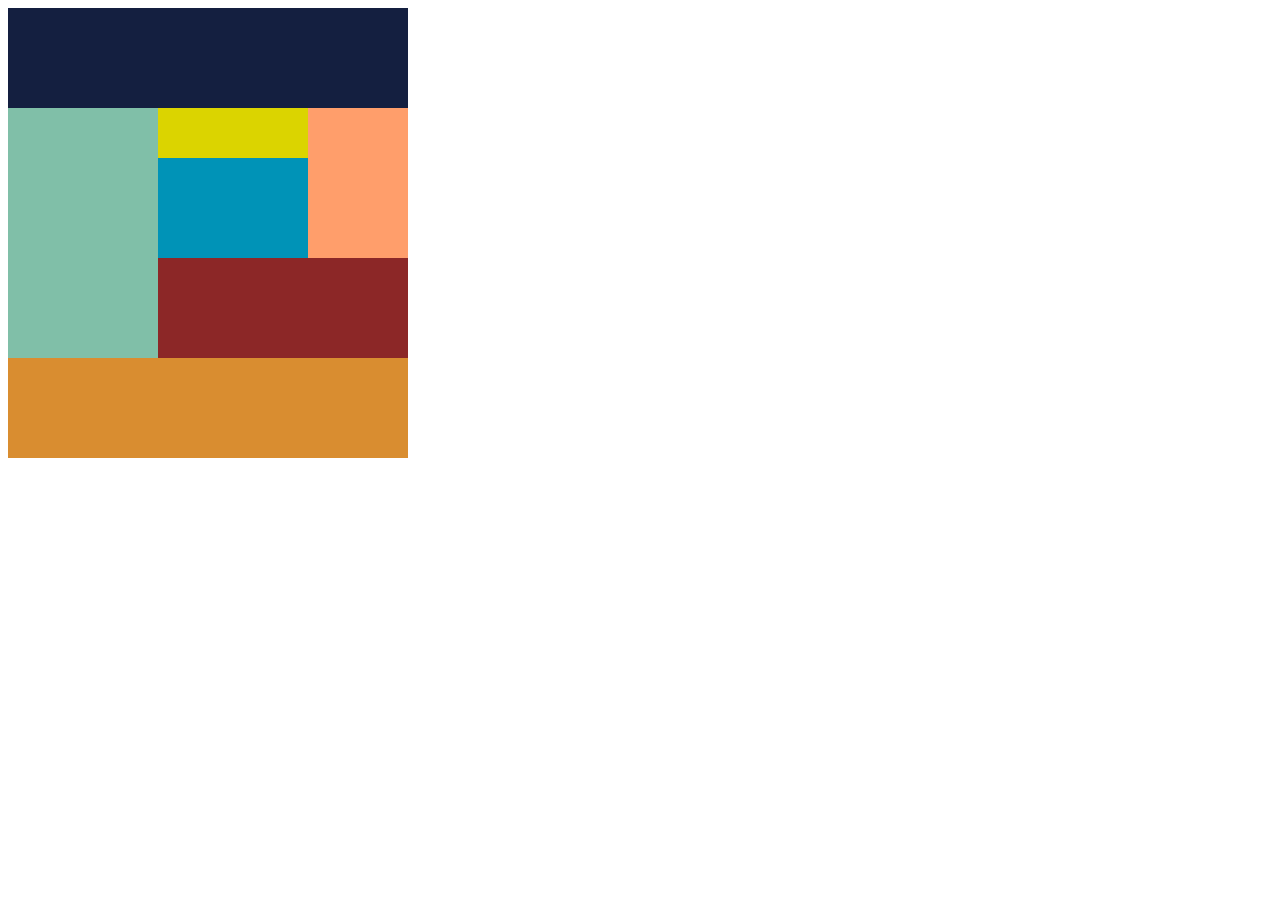
<file: 1-1/index.html>
<!DOCTYPE html>
<html lang="en">
    <head>
        <meta charset="UTF-8">
        <meta http-equiv="X-UA-Compatible" content="IE=edge">
        <meta name="viewport" content="width=device-width, initial-scale=1.0">
        <title>Document</title>
        <link rel="stylesheet" href="css/style.css">
        <link rel="stylesheet" href="css/styleTablet.css">
        <link rel="stylesheet" href="css/styleMobile.css">
    </head>
    <body>
        <header></header>
        <main>
            <div class="box-0"></div>
            <div class="group-0">
                <div class="group-1">
                    <div class="box-1"></div>
                    <div class="group-2">
                        <div class="box-2"></div>
                        <div class="box-3"></div>
                    </div>
                </div>
                <div class="box-4"></div>
            </div>
        </main>
        <footer></footer>
    </body>
</html>
</file>
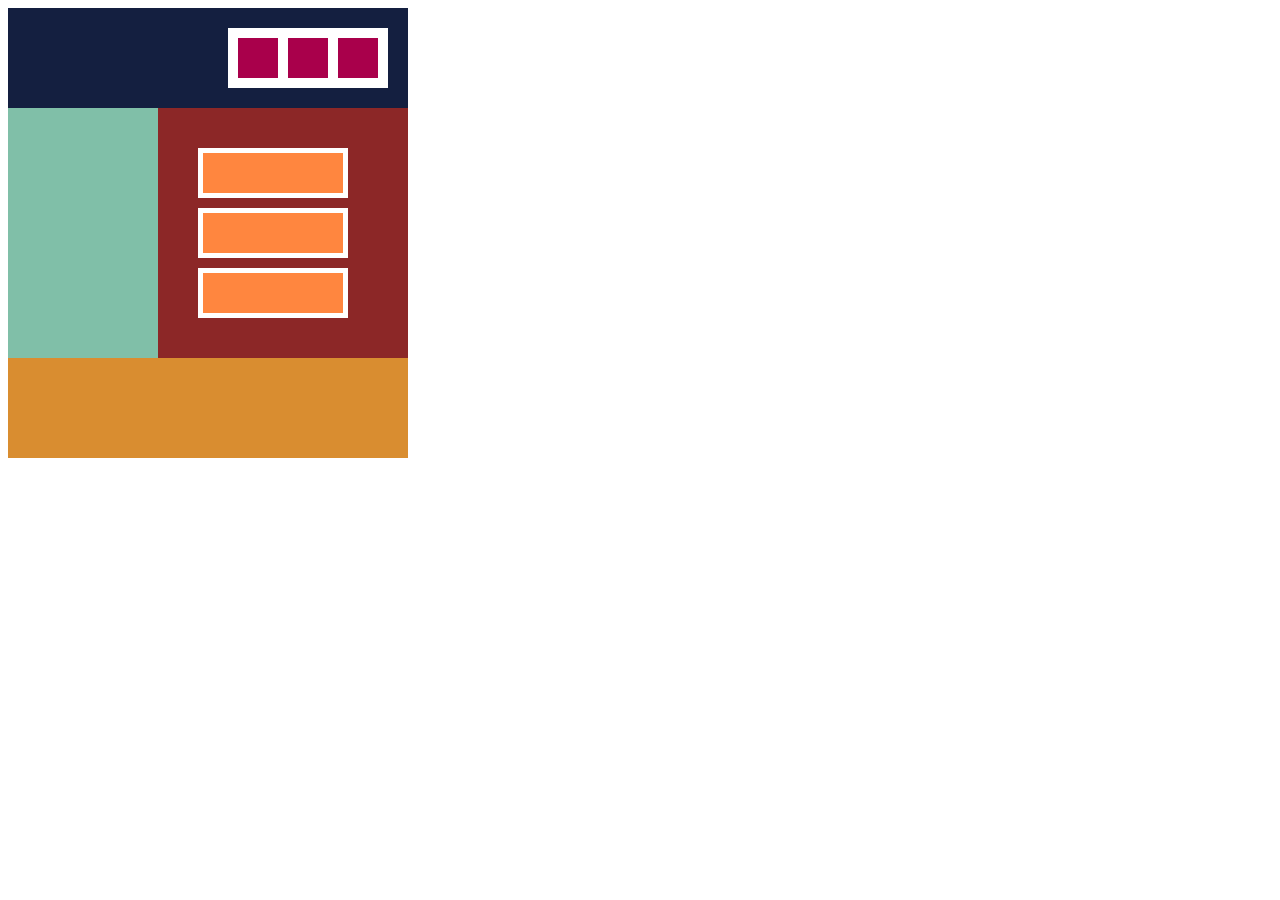
<file: 1/index.html>
<!DOCTYPE html>
<html lang="en">
<head>
    <meta charset="UTF-8">
    <meta http-equiv="X-UA-Compatible" content="IE=edge">
    <meta name="viewport" content="width=device-width, initial-scale=1.0">
    <title>Document</title>
    <link rel="stylesheet" href="css/style.css">
    <link rel="stylesheet" href="css/style-pc.css">
    <link rel="stylesheet" href="css/style-mobile.css">
</head>
<body>
    <header>
        <div class="header-menus">
            <div class="header-menu"></div>
            <div class="header-menu"></div>
            <div class="header-menu"></div>
        </div>
    </header>
    <main>
        <div class="side"></div>
        <div class="list">
            <div class="list-item"></div>
            <div class="list-item"></div>
            <div class="list-item"></div>
        </div>
    </main>
    <footer></footer>
</body>
</html>
</file>
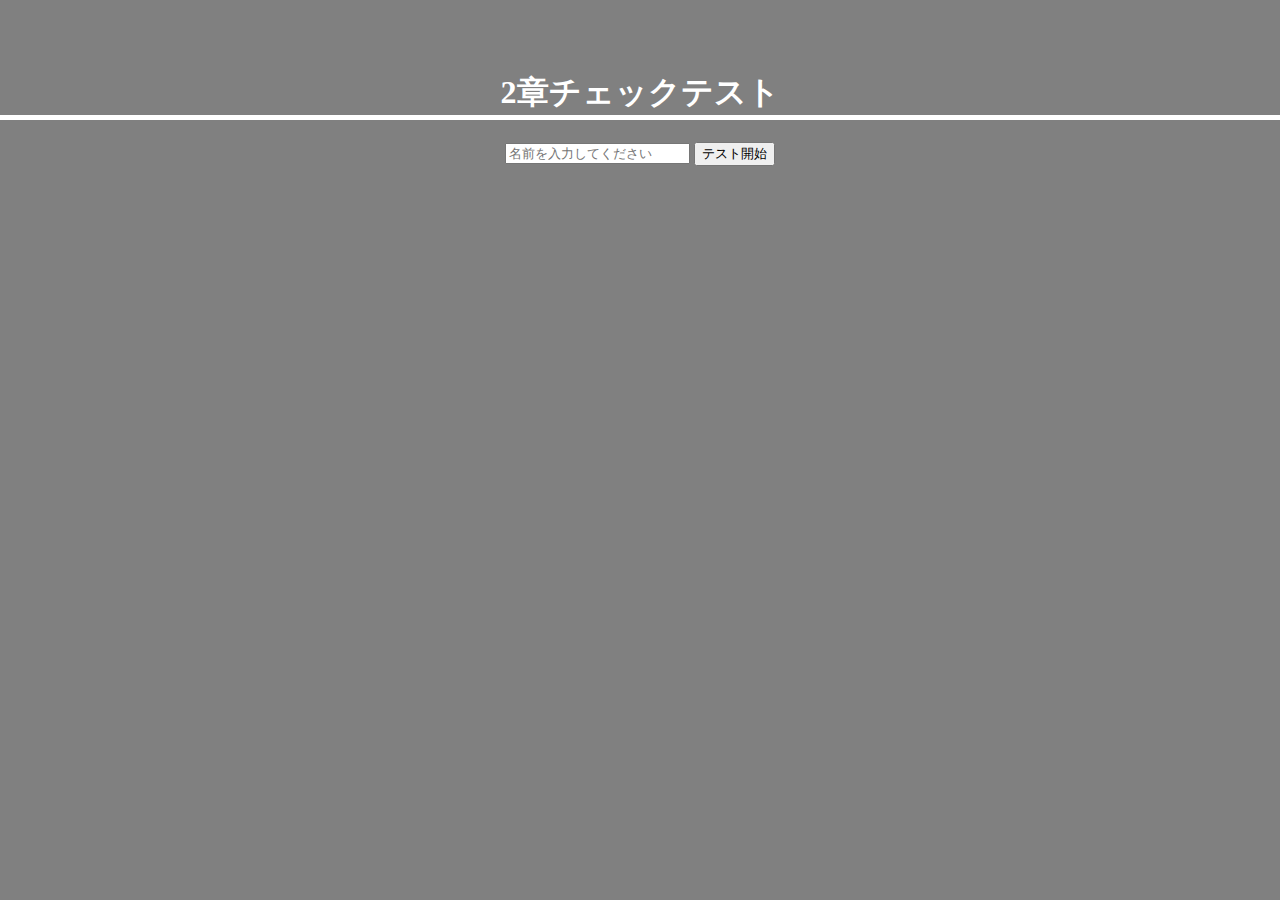
<file: 3-4/index.html>
<!DOCTYPE html>
<html lang="ja">

<head>
    <meta charset="UTF-8">
    <meta http-equiv="X-UA-Compatible" content="IE=edge">
    <meta name="viewport" content="width=device-width, initial-scale=1">
    <title></title>
    <link rel="stylesheet" href="css/style.css">
</head>

<body>
    <h1>2章チェックテスト</h1>
    <!--名前を入力してquestion.phpに移動するフォームを作成-->
    <form action="question.php" method="get">
        <input type="text" name="name" placeholder="名前を入力してください" />
        <input type="submit" value="テスト開始" />
    </form>
</body>

</html>
</file>
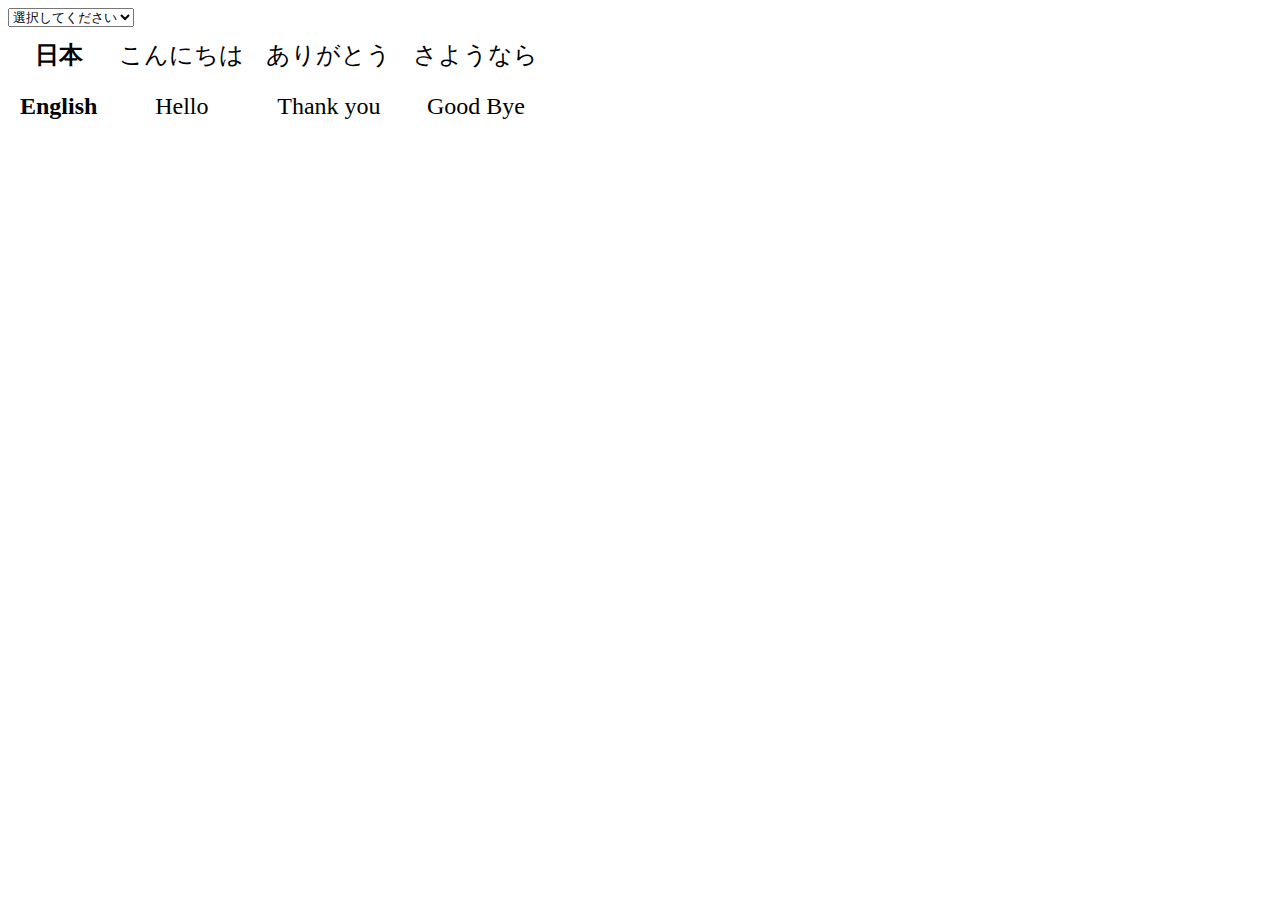
<file: 8/index.html>
<!DOCTYPE html>
<html lang="en">

<head>
    <meta charset="UTF-8">
    <meta name="viewport" content="width=device-width, initial-scale=1.0">
    <title>Document</title>
    <style>
        table {
            font-size: 1.5em;
            text-align: center;
        }

        th,
        td {
            padding: 10px;
        }
        
        .invisible {
            display: none;
        }
    </style>
</head>

<body>
    <select id="language" onchange="changeLang()">
        <option id="select">選択してください</option>
        <option id="selected_jpn" value="japanese">日本語</option>
        <option id="selected_en" value="english">English</option>
        <option id="selected_all" value="all">全て表示</option>
    </select>
    <table>
        <tr class="japanese">
            <th>日本</th>
            <td>こんにちは</td>
            <td>ありがとう</td>
            <td>さようなら</td>
        </tr>
        <tr class="english">
            <th>English</th>
            <td>Hello</td>
            <td>Thank you</td>
            <td>Good Bye</td>
        </tr>
    </table>

    <script>
        //①onchangeで使用されている関数の中身を実装してください。
        function changeLang() {
            let japaneseRow = document.querySelector(".japanese");
            let englishRow = document.querySelector(".english");

            let language = document.querySelector("#language").value;

            if (language === "japanese") {
                japaneseRow.style.display = 'block';
                englishRow.style.display = 'none';
            } else if (language === "english") {
                japaneseRow.style.display = 'none';
                englishRow.style.display = 'block';
            } else {
                japaneseRow.style.display = 'block';
                englishRow.style.display = 'block';
            }
            
            console.log(language);
        }
    </script>
</body>

</html>
</file>
<file: 1-1/css/style.css>
body {
    width: 400px;
}

header {
    background-color: #141f40;
    width: 100%;
    height: 100px;
}

main {
    display: flex;
}

.group-1 {
    display: flex;
    flex-direction: row-reverse;
}

.group-2 {
    width: 150px;
}

.box-0 {
    background-color: #80bfa8;
    width:  150px;
    height: 250px;
}

.box-1 {
    background-color: #ff9e6b;
    width: 100px;
    height: 150px;
}

.box-2 {
    background-color: #dbd400;
    width: 100%;
    height: 50px;
}

.box-3 {
    background-color: #0093b7;
    width: 100%;
    height: 100px;
}

.box-4 {
    background-color: #8c2727;
    width: 100%;
    height: 100px;
}

footer {
    background-color: #d98d30;
    width: 100%;
    height: 100px;
}
</file>
<file: 1-1/css/styleTablet.css>
@media screen and (max-width: 767px) {
    body {
        width: 300px;
    }

    .group-2 {
        width: 125px;
    }

    .box-0 {
        width: 100px;
    }

    .box-1 {
        width: 75px;
    }
}
</file>
<file: 1-1/css/styleMobile.css>
@media screen and (max-width: 479px) {
    body {
        width: 150px;
    }

    main {
        display: block;
    }

    .group-1 {
        display: block;
    }

    .group-2 {
        width: 100%;
    }

    .box-0 {
        width: 100%;
        height: 100px;
    }

    .box-1 {
        width: 100%;
        height: 100px;
    }
}
</file>
<file: 1/css/style.css>
header {
    background-color: #141f40;
    width: 100%;
    height: 100px;
}

.header-menus {
    background-color: white;
    box-sizing: border-box;
    display: flex;
    justify-content: space-between;
    width: 160px;
    padding: 10px;
}
.header-menu {
    background-color: #a9004b;
    width: 40px;
    height: 40px;
}

main {
    display: flex;
    flex-wrap: wrap;
}

.side {
    background-color: #80bfa8;
    width: 150px;
    height: 250px;
}

.list {
    box-sizing: border-box;
    background-color: #8c2727;
    display: flex;
    flex-direction: column;
    justify-content: space-between;
}

.list-item {
    box-sizing: border-box;
    border: 5px solid white;
    background-color: #ff863f;
    width: 150px;
    height: 50px;
}
footer {
    background-color: #d98d30;
    width:  100%;
    height: 100px;
}
</file>
<file: 1/css/style-pc.css>
@media screen and (min-width: 480px) {
    body {
            width: 400px;
    }

    header {
        position: relative;
    }

    .header-menus {
        width: 160px;
        position: absolute;
        top: 20px;
        right: 20px;
    }
    
    .list {
        width: 250px;
        height: 250px;
        padding: 40px 60px 40px 40px;
    }
}
</file>
<file: 1/css/style-mobile.css>
@media screen and (max-width: 479px) {
    body {
        width: 200px;
    }
    
    header {
        height: 200px;
        display: flex;
        justify-content: center;
        align-items: center;
    }

    .header-menus {
        display: flex;
        flex-direction: column;
        width: 60px;
        height: 160px;
    }
    
    .side {
        width: 100%;
        height: 100px;
    }

    .list {
        width: 100%;
        height: 200px;
        padding: 20px 30px;
    }
}
</file>
<file: 3-4/css/style.css>
body {
    color: white;
    background-color: gray;
    text-align: center;
    margin: 0px;
    padding: 50px 0px;
}

h1 {
    border-bottom: solid 5px white;
}
</file>
